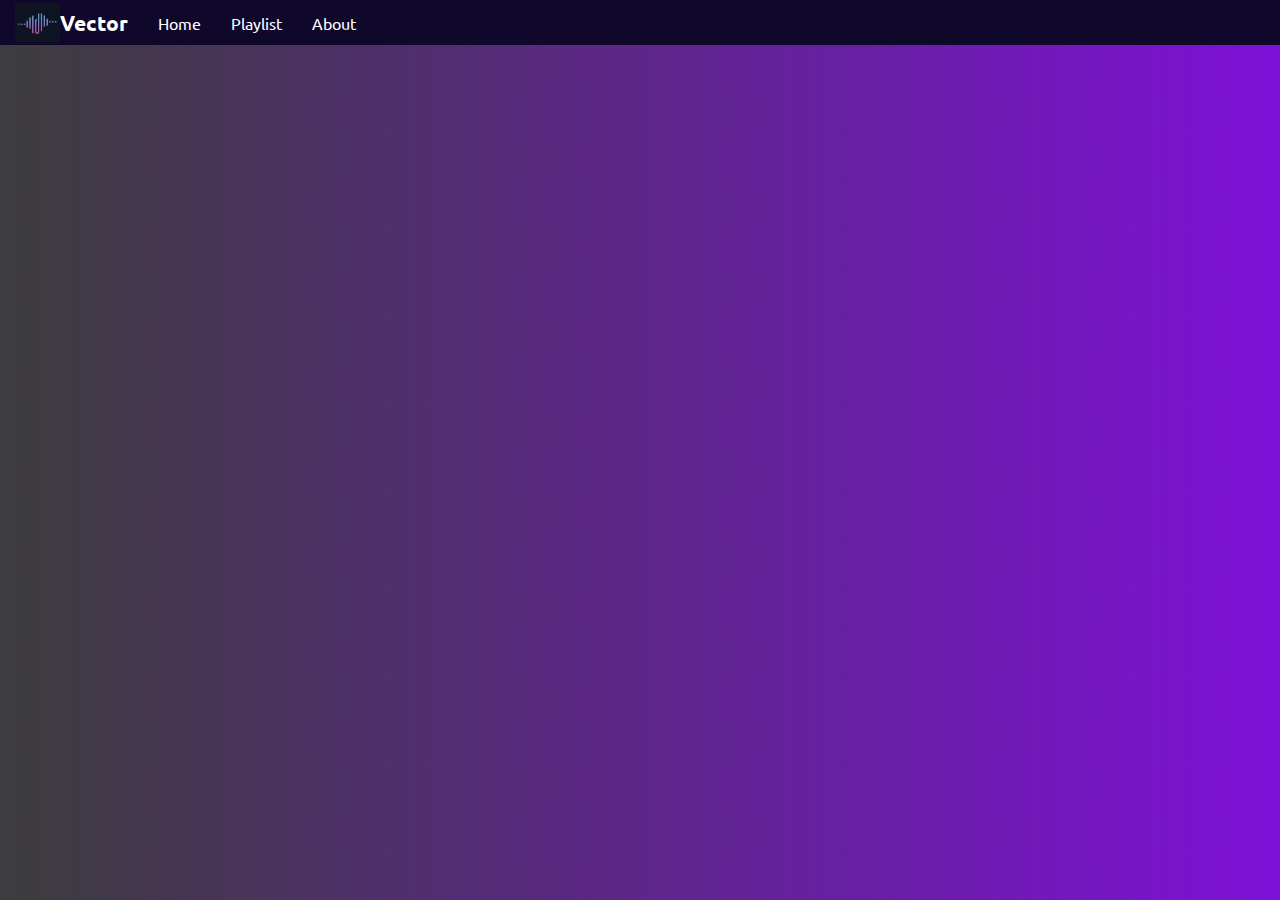
<file: playlist.html>
<!DOCTYPE html>
<html lang="en">
<head>
    <meta charset="UTF-8">
    <meta http-equiv="X-UA-Compatible" content="IE=edge">
    <meta name="viewport" content="width=device-width, initial-scale=1.0">
    <title>Playlist</title>
    <link rel="icon" href="covers/logo.jpg" type="image/icon type">
    <link rel="stylesheet" href="playlist.css">
</head>
<body>
      
    <nav>
        <ul>
            <li  class="brand"><img src="covers/logo.jpg" alt="Vector">Vector</li>
            <li><a href="index.html">Home</a></li>
            <li><a href="playlist.html">Playlist</a></li>
            <li>About</li>
        </ul>
    </nav>

</body>
</html>
</file>
<file: playlist.css>
@import url('https://fonts.googleapis.com/css2?family=Ubuntu&display=swap');
@import url('https://fonts.googleapis.com/css2?family=Ubuntu&family=Varela+Round&display=swap');

body 
{
    background: rgb(156, 111, 201); 
    background: linear-gradient(90deg, rgba(61,60,62,1) 1%, rgba(124,14,214,0.9868989832261029) 100%);
  }

*{
    margin:0;
    padding: 0;
}

a
{
    text-decoration: none;
    color:white;
}

nav
{
   font-family:'Ubuntu',sans-serif;
}


nav ul
{
    display:flex;
    list-style-type: none;
    align-items:center;
    height:45px;
    background-color:rgb(15, 8, 43);
    color:white;
}


.brand img
{
   width:45px;   
}


.brand
{
    display:flex;
    align-items:center;
    font-weight:bolder;
    font-size:1.3rem;
}


nav ul li
{
    margin: 0px 15px;
}
</file>
